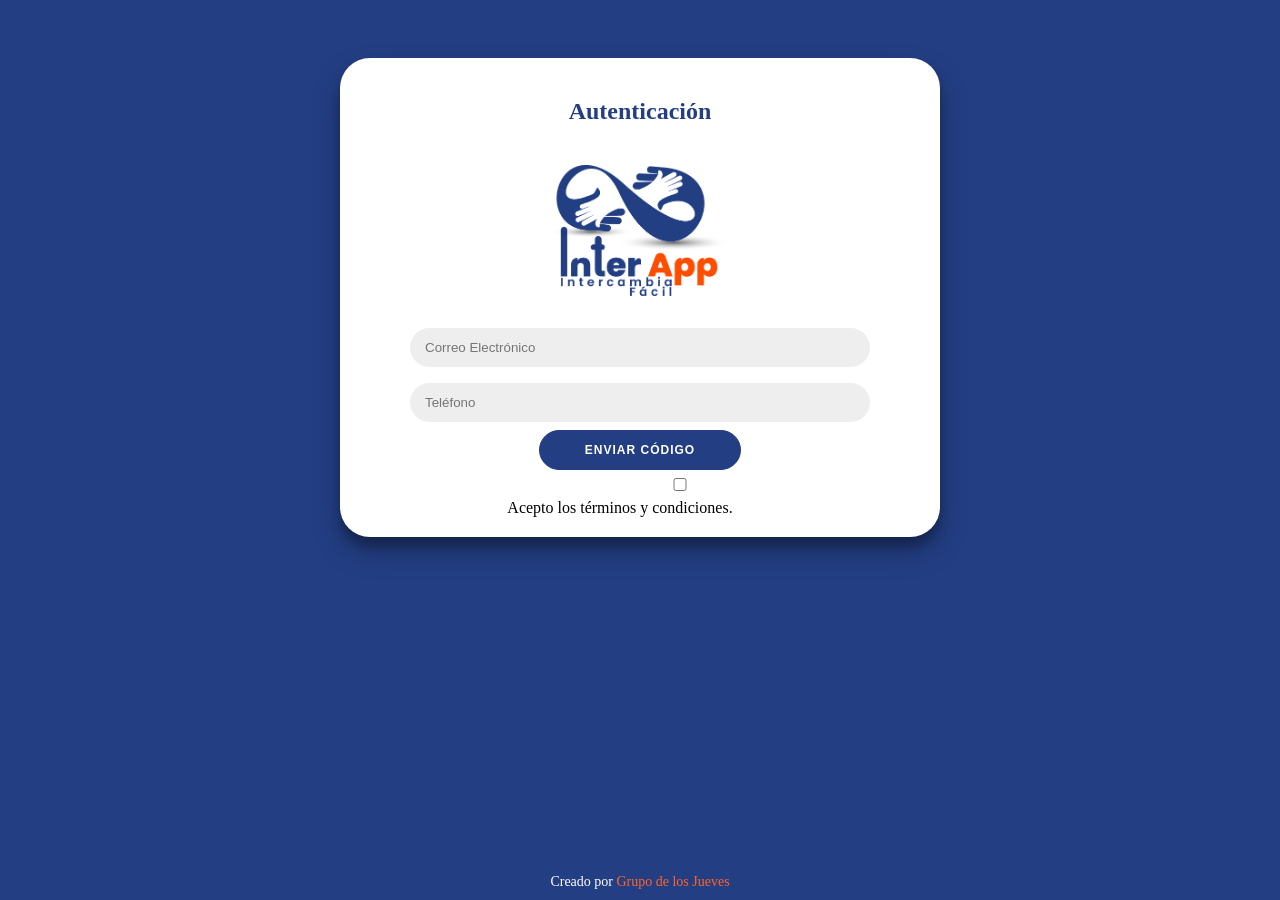
<file: autenticacion.html>
<!DOCTYPE html>
<html lang="es">

<head>
    <meta charset="UTF-8">
    <meta name="viewport" content="width=device-width, initial-scale=1.0">
    <link rel="stylesheet" href="Css/style.css">
    <title>InterApp</title>
</head>

<body>
    <!-- 2. Autenticación -->
    <section class="container2" id="container">
        <section class="form-container sign-up-container">
            <form action="#">
                <h2>Autenticación</h2>
                <section class="social-container">
                    <img src="assets/images/logo.png" alt="" width="180">
                </section>

                <input type="email" name="" id="" placeholder="Correo Electrónico" required>
                <input type="tel" name="" id="" placeholder="Teléfono" required>
                <button onclick="window.location.href='verificarCodigo.html'">
                    Enviar Código
                </button>

                <section class="terminos-container">
                    <label for="condiciones">
                        <input type="checkbox" id="condiciones" name="condiciones" required><a>Acepto los términos y condiciones</a>.
                    </label>
                </section>
                <footer>
                    <p>
                        Creado por <i class="fa fa-copyright"></i>
                        <a>Grupo de los Jueves</a>
                    </p>
                </footer>

</body>

</html>
</file>
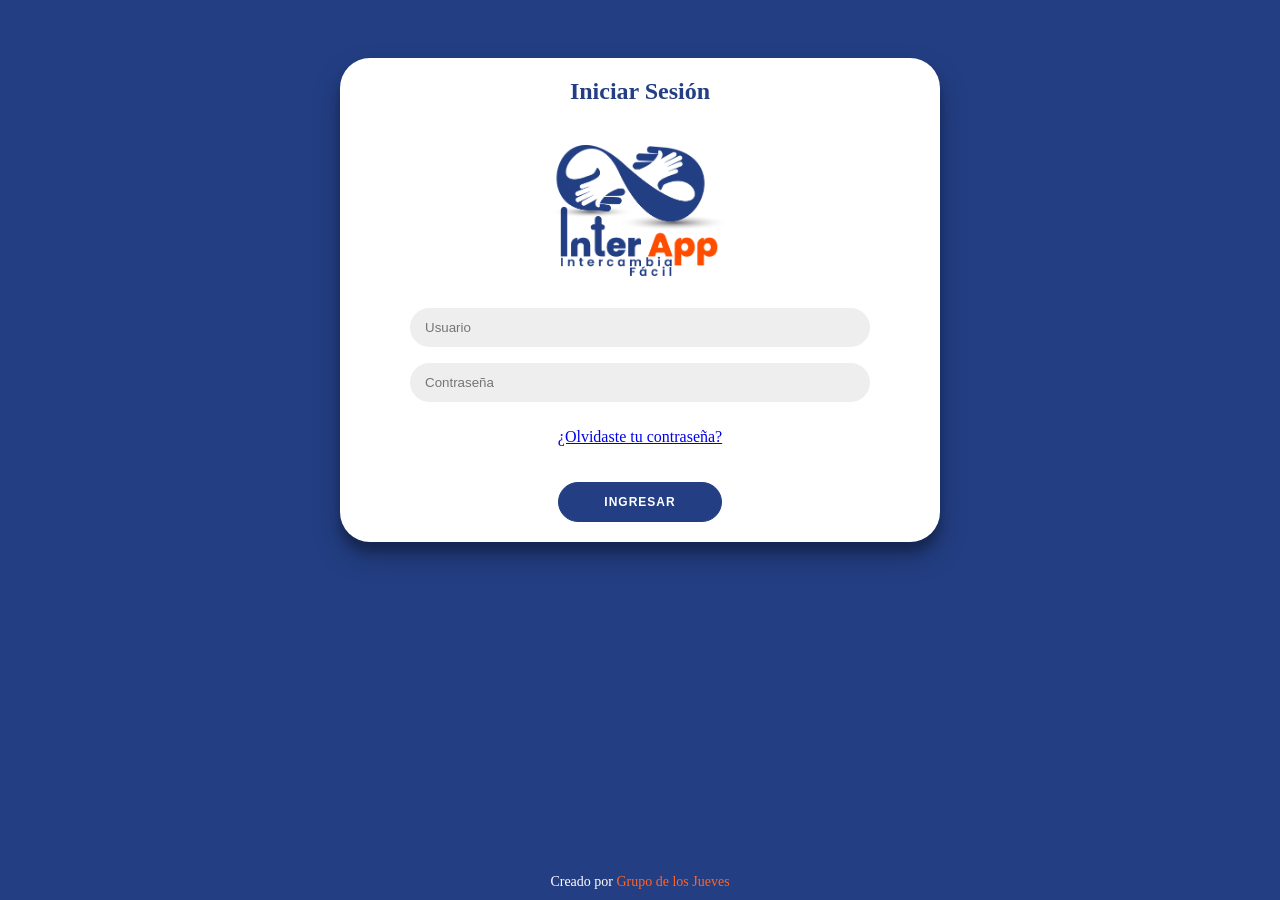
<file: login.html>
<!DOCTYPE html>
<html lang="es">

<head>
    <meta charset="UTF-8">
    <meta name="viewport" content="width=device-width, initial-scale=1.0">
    
    <link rel="stylesheet" href="Css/style.css">
    <title>InterApp</title>
</head>

<body>
    <!-- 3. Login -->
    <section class="container1">
    <h2>Iniciar Sesión</h2>
    
    <form>
        <section class="social-container">
            <img src="assets/images/logo.png" alt="" width="180">
        </section>

        <input type="text" placeholder="Usuario" required>
        
        <input type="password" placeholder="Contraseña" required><br>

        <!-- Enlace recuperar contraseña -->
        <a href="recup_contrasena.html" class="olvido">
            ¿Olvidaste tu contraseña?
        </a><br><br>

        <button type="button" onclick="window.location.href='interfaz.html'">
    Ingresar
</button>
    </form>
</section>
<section>
    <footer>
        <p>
            Creado por <i class="fa fa-copyright"></i>
            <a>Grupo de los Jueves</a>
        </p>
    </footer>
    </section>
</body>

</html>
</file>
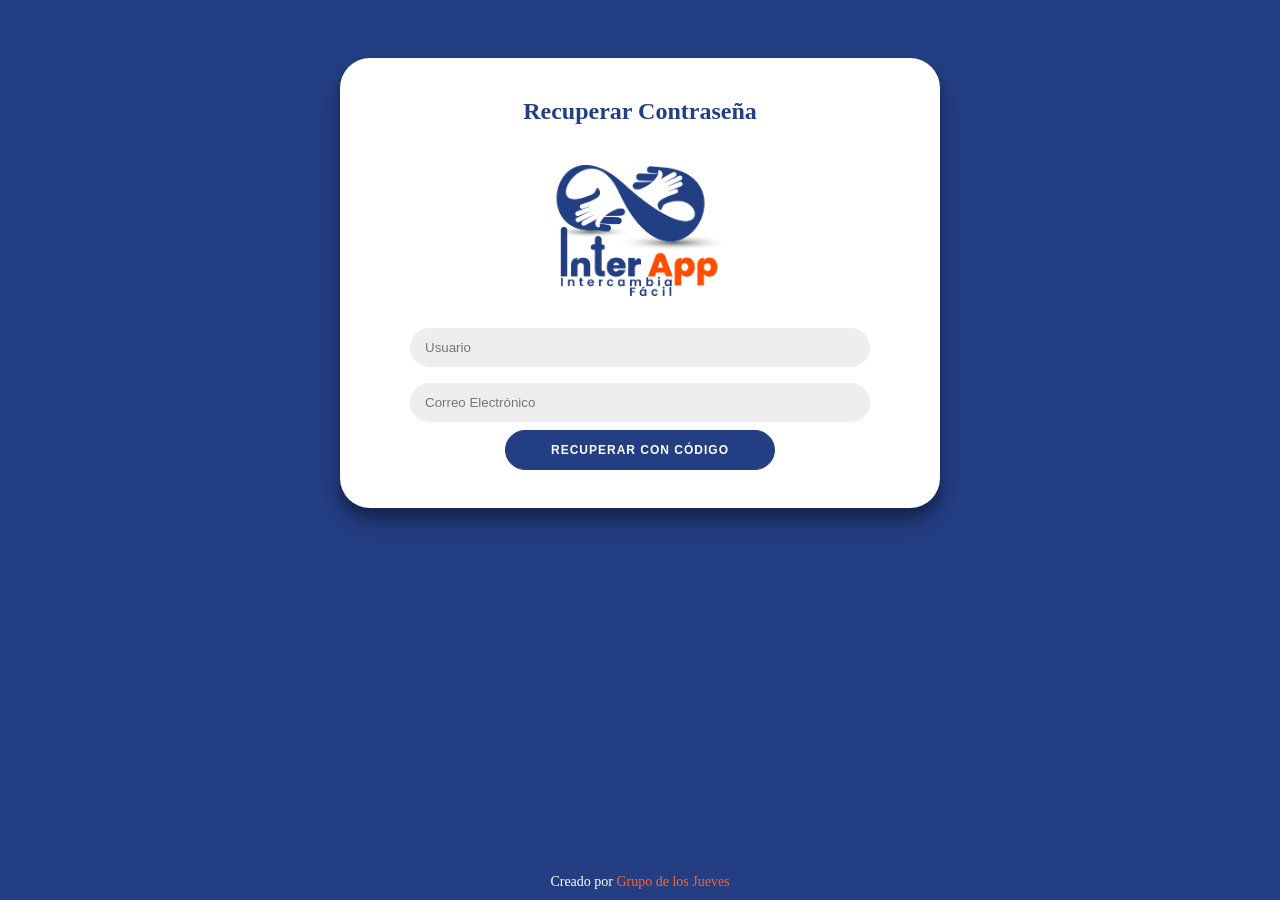
<file: recup_contrasena.html>
<!DOCTYPE html>
<html lang="es">

<head>
    <meta charset="UTF-8">
    <meta name="viewport" content="width=device-width, initial-scale=1.0">
    <link rel="stylesheet" href="Css/style.css">
    <title>InterApp</title>
</head>

<body>
    
    <section class="container3" id="container">
        <section class="form-container sign-up-container">
            <form action="#">
                <h2>Recuperar Contraseña</h2>
                <section class="social-container">
                    <img src="assets/images/logo.png" alt="" width="180">
                </section>

                <form>
                   <input type="user" name="" id="" placeholder="Usuario" required>
                   <input type="email" name="" id="" placeholder="Correo Electrónico" required> 
                   <button onclick="window.location.href='verificarCodigo.html'">
                    Recuperar con Código
                </button>
                </form>

                <footer>
                    <p>
                        Creado por <i class="fa fa-copyright"></i>
                        <a>Grupo de los Jueves</a>
                    </p>
                </footer>
</body>

</html>
</file>
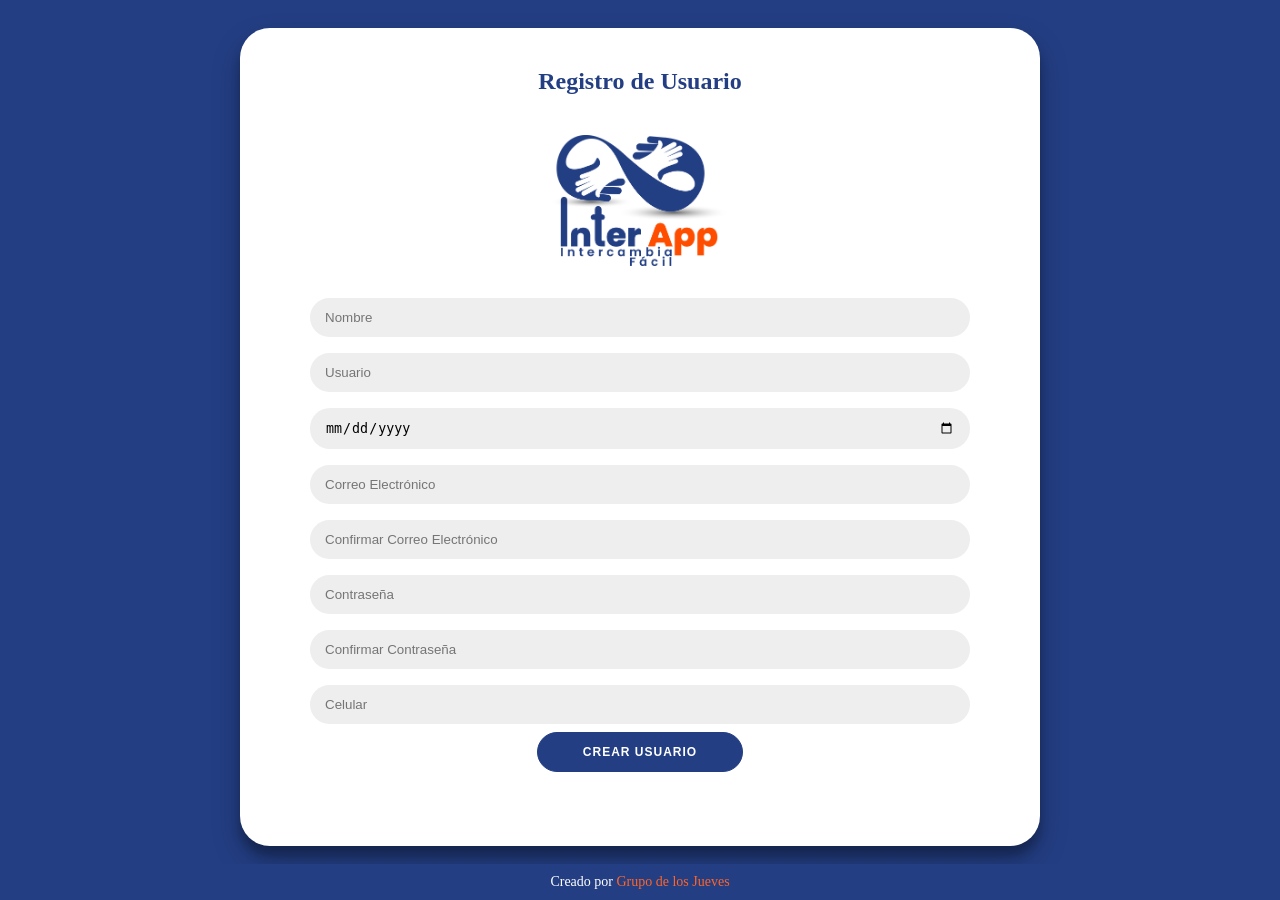
<file: registro.html>
<!DOCTYPE html>
<html lang="es">

<head>
    <meta charset="UTF-8">
    <meta name="viewport" content="width=device-width, initial-scale=1.0">
    <link rel="stylesheet" href="Css/style.css">
    <title>InterApp</title>
</head>

<body>

    <section class="container-registro" id="container">
        <section class="form-container sign-up-container">
            <form action="#">
                <h2>Registro de Usuario</h2>
                <section class="social-container">
                    <img src="assets/images/logo.png" alt="" width="180">
                </section>
                <input type="text" placeholder="Nombre" required>
                <input type="text" placeholder="Usuario" required>
                <input type="date" placeholder="Fecha Nacimiento" required>
                <input type="email" placeholder="Correo Electrónico" required>
                <input type="email" placeholder="Confirmar Correo Electrónico" required>
                <input type="password" placeholder="Contraseña" required>
                <input type="password" placeholder="Confirmar Contraseña" required>
                <input type="number" placeholder="Celular" required>

                <button type="button" onclick="window.location.href='autenticacion.html'">
                    Crear Usuario
                </button>

            </form>
            <br>
            <br>
            <br>
        </section>

        <footer>
            <p>
                Creado por <i class="fa fa-copyright"></i>
                <a>Grupo de los Jueves</a>
            </p>
        </footer>
</body>

</html>
</file>
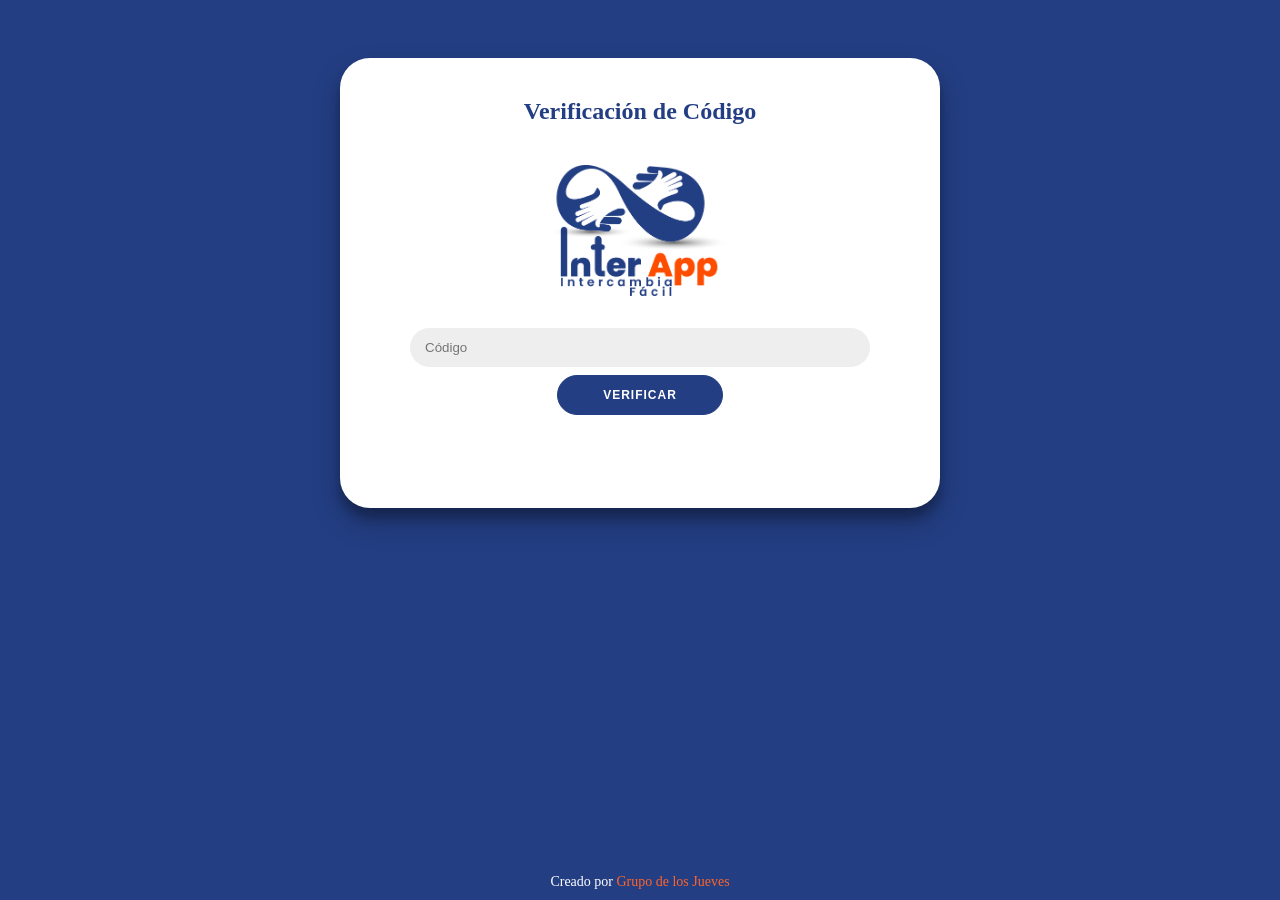
<file: verificarCodigo.html>
<!DOCTYPE html>
<html lang="es">

<head>
    <meta charset="UTF-8">
    <meta name="viewport" content="width=device-width, initial-scale=1.0">
    <link rel="stylesheet" href="Css/style.css">
    <title>InterApp</title>
</head>

<body>
    <section class="container3" id="container">
        <section class="form-container sign-up-container">
            <form action="#">
                <h2>Verificación de Código</h2>
                <section class="social-container">
                    <img src="assets/images/logo.png" alt="" width="180">
                </section>

                <form>
                    <input type="number" name="" placeholder="Código" id="">
                    <button type="button" onclick="window.location.href='login.html'">
                        Verificar
                    </button>
                    
                </form>

                <footer>
                    <p>
                        Creado por <i class="fa fa-copyright"></i>
                        <a>Grupo de los Jueves</a>
                    </p>
                </footer>
</body>

</html>
</file>
<file: Css/style.css>
* {
	box-sizing: border-box;
}

body {
    background-color: #233E83;
    display: flex;
	justify-content: center;
	align-items: center;
}

h1 {
	font-weight: bold;
    color: white;
	margin: 30px;
}

h2 {
    text-align: center;
    color: #233E83;
    font-family: Cambria, Cochin, Georgia, Times, 'Times New Roman', serif
}

label {
    color: rgb(0, 0, 0);
    margin: 20px;
    padding: 20px;
    font-family: Cambria, Cochin, Georgia, Times, 'Times New Roman', serif;
}
input {
    background-color: #eee;
	border: none;
	border-radius: 20px;
	padding: 12px 15px;
	margin: 8px 0;
	width: 100%;
}

form {
	background-color: #FFFFFF;
	display: flex;
	align-items: center;
	justify-content: center;
	flex-direction: column;
    margin: 20px;
	padding: 0 50px;
	height: 100%;
	text-align: center;
}

.titulo1 {
    color: #233E83;
}

.registro {
    font-family: Cambria, Cochin, Georgia, Times, 'Times New Roman', serif;
    color: black;

}

.titulo {
    text-align: center;
    font-family: Cambria, Cochin, Georgia, Times, 'Times New Roman', serif
}

.container {
    justify-content: center;
    background-color: #fff;
	border-radius: 30px;
  	box-shadow: 0 14px 28px rgba(0,0,0,0.25), 
			0 10px 10px rgba(0,0,0,0.22);
	position: relative;
    top: 50px;
	width: 600px;
	max-width: 100%;
	min-height: 900px;
}

.container-registro {
    background-color: #fff;
	border-radius: 30px;
  	box-shadow: 0 14px 28px rgba(0,0,0,0.25), 
			0 10px 10px rgba(0,0,0,0.22);
	position: relative;
	top: 20px;
	width: 800px;
	min-height: 600px;
	bottom: 50px;
}

button {
	border-radius: 20px;
	border: 1px solid #233E83;
	background-color: #233E83;
	color: #FFFFFF;
	font-size: 12px;
	font-weight: bold;
	padding: 12px 45px;
	letter-spacing: 1px;
	text-transform: uppercase;
	transition: transform 80ms ease-in;
}
/* Se puso un color diferente al hacer hover para que se note el cambio */ 
button:hover {
	background-color: #ffffff;
	color: #233E83;
	border-color: #233E83;
}

/* Es el container del login */
.container1 {
    justify-content: center;
    background-color: #fff;
	border-radius: 30px;
  	box-shadow: 0 14px 28px rgba(0,0,0,0.25), 
			0 10px 10px rgba(0,0,0,0.22);
	position: relative;
    top: 50px;
	width: 600px;
	max-width: 100%;
	min-height: 450px;
}
/* Es el container de autenticación */
.container2 {
    justify-content: center;
    background-color: #fff;
	border-radius: 30px;
  	box-shadow: 0 14px 28px rgba(0,0,0,0.25), 
			0 10px 10px rgba(0,0,0,0.22);
	position: relative;
    top: 50px;
	width: 600px;
	max-width: 100%;
	min-height: 450px;
}

/* Es el container de verificacion codigo */
.container3 {
    justify-content: center;
    background-color: #fff;
	border-radius: 30px;
  	box-shadow: 0 14px 28px rgba(0,0,0,0.25), 
			0 10px 10px rgba(0,0,0,0.22);
	position: relative;
    top: 50px;
	width: 600px;
	max-width: 100%;
	min-height: 450px;
}

.social-container {
    margin: 20px;
}

.telycorreo {
    display: inline-block;
    margin: 5px;
} 

.checkbox-label {
    display: inline-block; 
    font-family: Arial, sans-serif;
}

/* Opcional: ajustar el tamaño del checkbox */
.checkbox-label  {
    width: 18px;
    height: 18px;
    margin: 0;  
}

footer {
    background-color: #233E83;
    color: #fff;
    font-size: 14px;
    bottom: 0;
    position: fixed;
    left: 0;
    right: 0;
    text-align: center;	
}

footer p {
    margin: 10px 0;
    font-family: Cambria, Cochin, Georgia, Times, 'Times New Roman', serif;
}

footer i {
    color: #ff6528;
}

footer a {
    color: #ff6528;
    text-decoration: none;
}



/* Contenedor principal */
.perfil-container{
    width:900px;
    background:white;
    border-radius:20px;
    overflow:hidden;
    box-shadow:0px 5px 20px #233E83;
    
}

/* Banner */
.banner{
    height:180px;
    background-color: aliceblue;
    position:relative;
    bottom: 50px;
}

.edit-btn{
    position:absolute;
    color: #233E83;
    top:100px;
    right:120px;
    border:none;
    width:40px;
    height:40px;
    border-radius:50%;
}

/* Perfil */
.perfil-info{
    display:flex;
    justify-content:space-between;
    align-items:center;
    padding:20px 30px;
    margin-top:-50px;
}

.perfil-info img{
    width:120px;
    height:120px;
    border-radius:50%;
    border:3px solid #233E83;
}

/* Datos usuario */
.datos-usuario{
    flex:1;
    margin-left:20px;
}

.datos-usuario h1{
    font-size:32px;
    margin-bottom:10px;
}

.datos-usuario p{
    color:rgb(0, 0, 0);
    margin-bottom:5px;
}

/* Botones */
.botones{
    margin-top:15px;
}

.btn-principal{
    background:#ff6528;
    color:white;
    border:none;
    padding:10px 20px;
    border-radius:25px;
    cursor:pointer;
}

.btn-principal:hover{
	background: #233E83;
	color: white;
}

.btn-secundario{
    background:#233E83;
    border:1px solid gray;
    padding:10px 20px;
    border-radius:25px;
    cursor:pointer;
}

/* Estado */
.estado{
    right: 15px;

}

.estado span{
    background:#e8f5e9;
    color:green;
    padding:10px;
    border-radius:20px;
    display:inline-block;
    margin-top:10px;
}

/* Categorías */
.categorias{
    padding:20px 30px;
}

.tags{
    margin-top:15px;
}

.tags span{
    background:#233e8362;
    padding:10px 15px;
    border-radius:20px;
    margin-right:10px;
    display:inline-block;
}

/* Cards */
.cards{
    display:flex;
    gap:20px;
    padding:20px 30px 30px;
}

.card{
    flex:1;
    background:#ebebeb;
    padding:20px;
    border-radius:15px;
    position:relative;
	border:2px solid #233E83;
	box-shadow:0px 2px 2px #233E83;	
}

.card h3{
    margin-bottom:10px;
}

.card p{
    color:rgb(0, 0, 0);
    font-size:14px;
}

.icono{
    display: flex;
    justify-content: center;
    align-items: center;
    width: 60px;
    height: 60px;
    font-size: 15px;
    border: none;
    border-radius: 50%;
    cursor: pointer;
	top: 95px;

}

.card button{
    position:absolute;
    right:20px;
    bottom:20px;
    width:40px;
    height:40px;
    border:none;
    border-radius:100px;
    background:#233E83;
    cursor:pointer;
}

.logo{
    position: absolute;
    top: 70px;
    left: 40px;
    width:120px;
    height:100px;
}

.crear-Usuario {
	border-radius: 20px;
	border: 1px solid #233E83;
	background-color: #233E83;
	color: #FFFFFF;
	font-size: 12px;
	font-weight: bold;
	padding: 12px 45px;
	letter-spacing: 1px;
	text-transform: uppercase;
	transition: transform 80ms ease-in;
	text-decoration: none;
	
}
</file>
